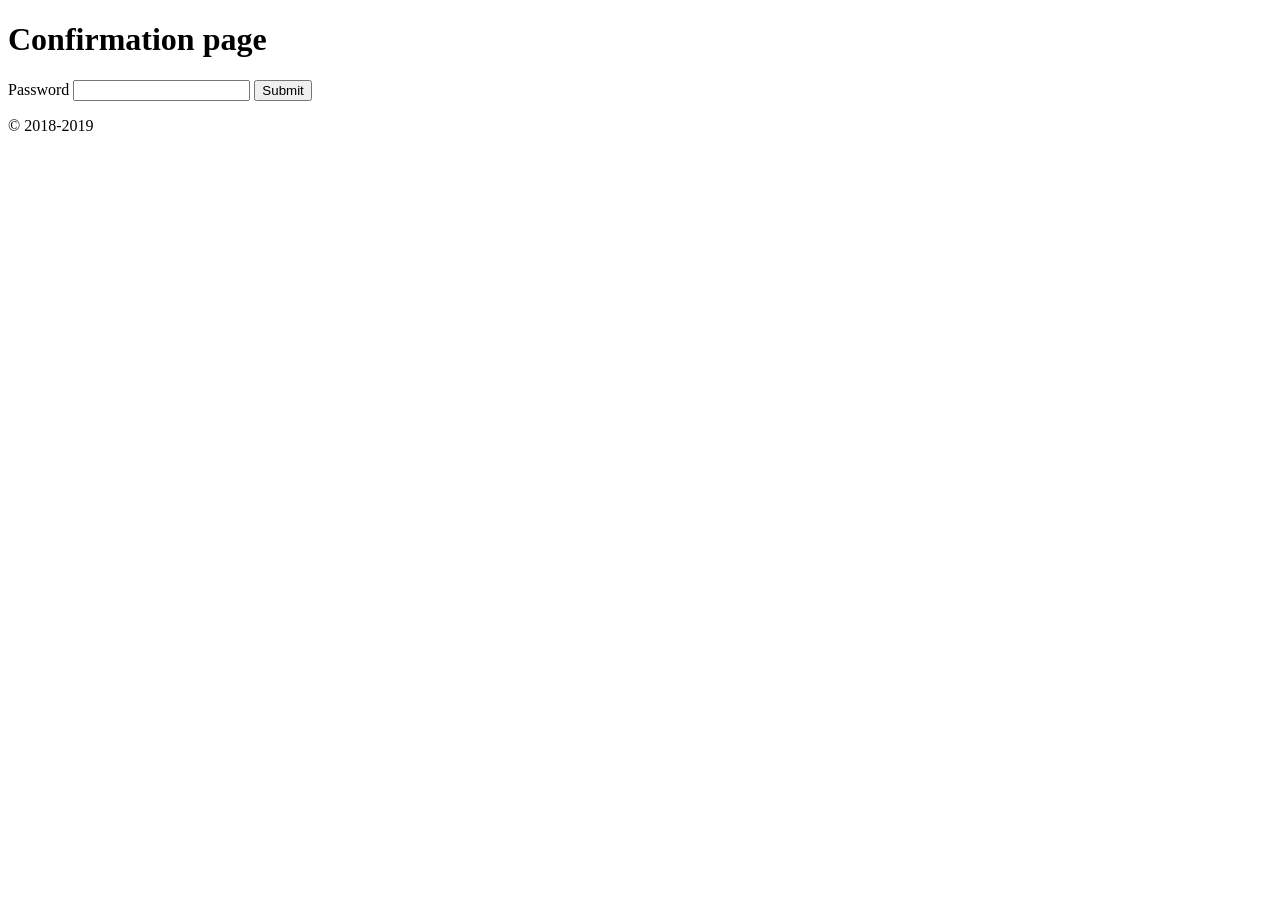
<file: friFinal-master/FakebookUpdate-master/Tofik_FinalChallenge-master/src/main/resources/templates/confirm.html>
<!DOCTYPE html>
<html lang="en" xmlns:th="www.thymeleaf.org/" xmlns:sec="http://www.thymeleaf.org.thymeleaf-extras-springsecurity4">
<head>
    <meta charset="UTF-8"/>
    <title th:text="#{appname}">Title</title>
    <div th:replace="fragment :: css"></div>
</head>
<body>
<nav th:replace="fragment :: navigation"></nav>
<div class="container mt-5">
    <div th:if="${invalid}" class="alert alert-danger" role="alert" th:text="${invalid}"></div>
    <div th:if="${success}" class="alert alert-success"
         role="alert" th:text=${success}></div>
    <form th:if="!${invalid}" class="form-signin" th:action="@{/confirm}" th:object="${newUser}" method="post">
        <input type="hidden" name="token" th:value="${newUser.confirmationcode}">
        <h1 class="h3 mb-3 font-weight-normal">Confirmation page</h1>
        <label for="password">Password</label>
        <input type="password" class="form-control" th:field="*{password}">
        <button class="btn btn-lg btn-primary btn-block" type="submit">Submit</button>
        <p class="mt-5 mb-3 text-muted">© 2018-2019</p>
    </form>
</div>
</body>
<div th:replace="fragment :: js"></div>
</html>
</file>
